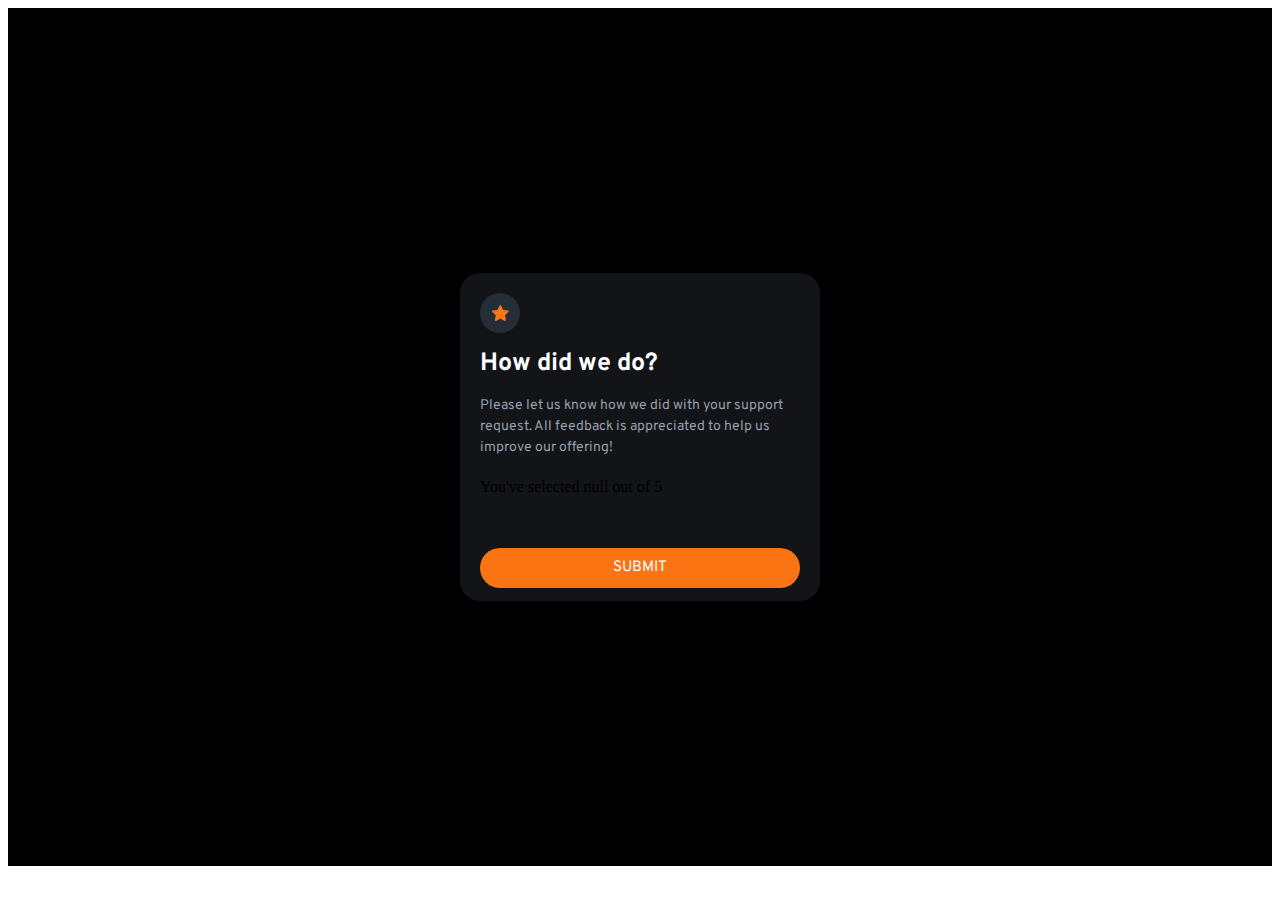
<file: index.html>
<!DOCTYPE html>
<html lang="en">
  <head>
    <meta charset="UTF-8" />
    <meta name="viewport" content="width=device-width, initial-scale=1.0" />
    <link rel="stylesheet" type="text/css" href="./indexStyle.css" />

    <title>Interactive rating component</title>
  </head>
  <body>
    <div class="bodyWrap">
    <!-- Rating state start -->
    <div class="ratingWrap">
      <div class="starWrap">
      <img src="./images/icon-star.svg" alt="star"/>
    </div>
      <div class="title">How did we do?</div>
      <div class="text">
        Please let us know how we did with your support request. All feedback is
        appreciated to help us improve our offering!
      </div>

      <div class="buttonWrap" id="rating">
        <button class="button" id="Button1">1</button>
        <button class="button" id="Button2">2</button>
        <button class="button" id="Button3">3</button>
        <button class="button" id="Button4">4</button>
        <button class="button" id="Button5">5</button>
      </div>

      <div>
        <a href="./thankYou.html">
        <button class="submit">SUBMIT</button>
      </a>
      </div>
    </div>
    <!-- Rating state end -->
  </div>
  <script src="./index.js"> </script>
  <script src="./thankYou.js"></script>
  </body>
</html>
</file>
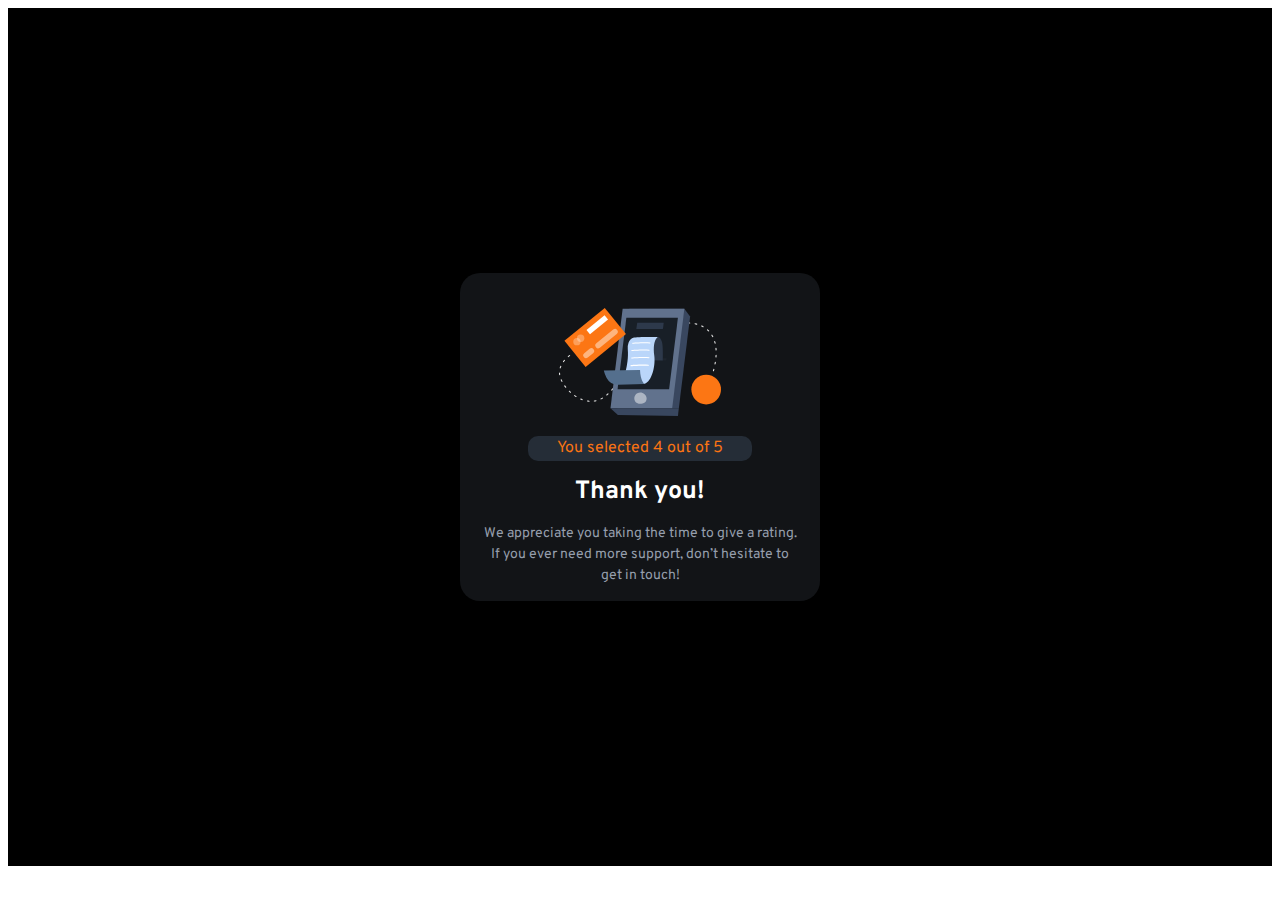
<file: thankYou.html>
<!DOCTYPE html>
<html lang="en">
  <head>
    <meta charset="UTF-8" />
    <meta name="viewport" content="width=device-width, initial-scale=1.0" />
    <link rel="stylesheet" type="text/css" href="./thankYouStyle.css" />

    <title>Interactive rating component</title>
  </head>
<body>
<!-- Thank you state start -->
<div class="bodyWrap">
<div class="thankYouWrap">
    <div class="image">
      <img src="./images/illustration-thank-you.svg" alt="thank you" />
    </div>
    <div class="scoreWrap">
    <div class="score">
      You selected 4 out of 5
    </div>
    </div>

    <div class="title">Thank you!</div>

    <div class="text">
      We appreciate you taking the time to give a rating. If you ever need
      more support, don’t hesitate to get in touch!
    </div>
  </div>
</div>
  <!-- Thank you state end -->
  <script src="./index.js"> </script>
  <script src="./thankYou.js"></script>
</body>
</file>
<file: indexStyle.css>
@import url('https://fonts.googleapis.com/css2?family=Overpass:wght@400;700&display=swap');

.buttonWrap{
display: flex;
justify-content: space-between;
height: 50px;
margin-top: 20px;
}

.button{
    font-family: 'Overpass', sans-serif;
    font-size: 15px;
    color: hsl(217, 12%, 63%);
    background-color:hsl(213, 19%, 18%);
    border-radius: 50%;
    border: none;
    height: 40px;
    width: 40px;
}

.button:hover{
    font-family: 'Overpass', sans-serif;
    font-size: 15px;
    color: white;
    background-color:hsl(217, 12%, 63%);
    border-radius: 50%;
    border: none;
    height: 40px;
    width: 40px; 
}

.bodyWrap{
    background-color: black;
    padding: 20px;
}

.ratingWrap{
    background-color: hsl(216, 12%, 8%);
    margin-top: 50%;
    margin-bottom: 50%;
    border-radius: 20px;
    padding: 20px;
    height: 18rem;
}

.starWrap{
    background-color:hsl(213, 19%, 18%);
    height: 40px;
    width: 40px;
    display: flex;
    align-items: center;
    justify-content: center;
    border-radius: 50%;
}

/* .submitWrap{
display: flex;
justify-content: center;
align-items: center;
height: 50px;
width: 100%;
margin-top: 15px;
} */

.submit{
    background-color: hsl(25, 97%, 53%);
    border: none;
    height: 40px;
    width: 100%;
    border-radius: 20px;
    font-family: 'Overpass', sans-serif;
    font-weight: 400;
    font-size: 15px;
    color: white;
    margin-top: 20px;
}

.title{
    font-family: 'Overpass', sans-serif;
    color: white;
    font-size: 25px;
    font-weight: 700;
    margin-top: 15px;
}

.text{
    font-family: 'Overpass', sans-serif;
    color: hsl(217, 12%, 63%);
    font-size: 14px;
    font-weight: 400;
    line-height: 1.5;
    margin-top: 15px;
}

@media only screen and (min-width:1200px){
    .buttonWrap{
        display: flex;
        justify-content: space-between;
        height: 50px;
        margin-top: 20px;
        }
        
        .button{
            font-family: 'Overpass', sans-serif;
            font-size: 15px;
            color: hsl(217, 12%, 63%);
            background-color:hsl(213, 19%, 18%);
            border-radius: 50%;
            border: none;
            height: 40px;
            width: 40px;
        }
        
        .button:hover{
            font-family: 'Overpass', sans-serif;
            font-size: 15px;
            color: white;
            background-color:hsl(217, 12%, 63%);
            border-radius: 50%;
            border: none;
            height: 40px;
            width: 40px; 
        }
        
        .bodyWrap{
            background-color: black;
            padding: 20px;
            display: flex;
            align-items: center;
            justify-content: center;
        }
        
        .ratingWrap{
            background-color: hsl(216, 12%, 8%);
            margin-top: 20%;
            margin-bottom: 20%;
            border-radius: 20px;
            padding: 20px;
            height: 18rem;
            width: 20rem;
        }
        
        .starWrap{
            background-color:hsl(213, 19%, 18%);
            height: 40px;
            width: 40px;
            display: flex;
            align-items: center;
            justify-content: center;
            border-radius: 50%;
        }
        
        /* .submitWrap{
        display: flex;
        justify-content: center;
        align-items: center;
        height: 50px;
        width: 100%;
        margin-top: 15px;
        } */
        
        .submit{
            background-color: hsl(25, 97%, 53%);
            border: none;
            height: 40px;
            width: 100%;
            border-radius: 20px;
            font-family: 'Overpass', sans-serif;
            font-weight: 400;
            font-size: 15px;
            color: white;
            margin-top: 20px;
        }
        
        .title{
            font-family: 'Overpass', sans-serif;
            color: white;
            font-size: 25px;
            font-weight: 700;
            margin-top: 15px;
        }
        
        .text{
            font-family: 'Overpass', sans-serif;
            color: hsl(217, 12%, 63%);
            font-size: 14px;
            font-weight: 400;
            line-height: 1.5;
            margin-top: 15px;
        }
}
</file>
<file: thankYouStyle.css>
@import url('https://fonts.googleapis.com/css2?family=Overpass:wght@400;700&display=swap');

.bodyWrap{
    background-color: black;
    padding: 20px;
}

.image{
    display: flex;
    justify-content: center;
    margin-top: 15px;
}

.score{
    background-color: hsl(213, 19%, 18%);
    border-radius: 10px;
    font-family: 'Overpass', sans-serif;
    color: hsl(25, 97%, 53%);
    height: 25px;
    width: 70%;
    display: flex;
    justify-content: center;
    align-items: center;
}

.scoreWrap{
    display: flex;
    justify-content: center;
    align-items: center;
    margin-top: 20px;
}

.thankYouWrap{
    background-color: hsl(216, 12%, 8%);
    margin-top: 50%;
    margin-bottom: 50%;
    border-radius: 20px;
    padding: 20px;
    height: 18rem;
}

.title{
    font-family: 'Overpass', sans-serif;
    color: white;
    font-size: 25px;
    font-weight: 700;
    margin-top: 15px;
    text-align: center;
}

.text{
    font-family: 'Overpass', sans-serif;
    color: hsl(217, 12%, 63%);
    font-size: 14px;
    font-weight: 400;
    line-height: 1.5;
    margin-top: 15px;
    text-align: center;
}

@media only screen and (min-width:1200px){
    .bodyWrap{
        background-color: black;
        padding: 20px;
        display: flex;
        justify-content: center;
        align-items: center;
    }
    
    .image{
        display: flex;
        justify-content: center;
        margin-top: 15px;
    }
    
    .score{
        background-color: hsl(213, 19%, 18%);
        border-radius: 10px;
        font-family: 'Overpass', sans-serif;
        color: hsl(25, 97%, 53%);
        height: 25px;
        width: 70%;
        display: flex;
        justify-content: center;
        align-items: center;
    }
    
    .scoreWrap{
        display: flex;
        justify-content: center;
        align-items: center;
        margin-top: 20px;
    }
    
    .thankYouWrap{
        background-color: hsl(216, 12%, 8%);
        margin-top: 20%;
        margin-bottom: 20%;
        border-radius: 20px;
        padding: 20px;
        height: 18rem;
        width: 20rem;
    }
    
    .title{
        font-family: 'Overpass', sans-serif;
        color: white;
        font-size: 25px;
        font-weight: 700;
        margin-top: 15px;
        text-align: center;
    }
    
    .text{
        font-family: 'Overpass', sans-serif;
        color: hsl(217, 12%, 63%);
        font-size: 14px;
        font-weight: 400;
        line-height: 1.5;
        margin-top: 15px;
        text-align: center;
    }
}
</file>
